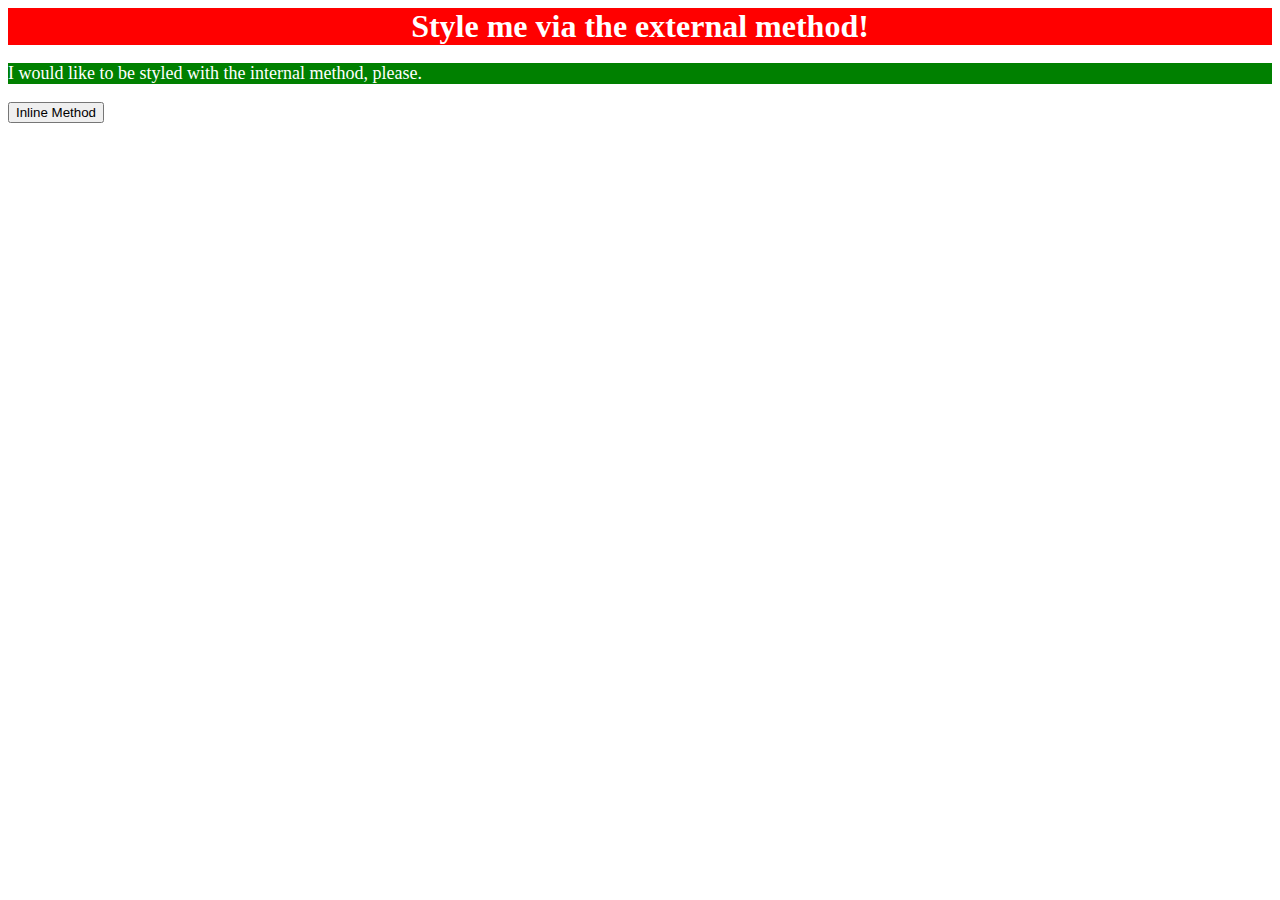
<file: foundations/intro-to-css/01-css-methods/index.html>
<!DOCTYPE html>
<html lang="en">
  <head>
    <meta charset="UTF-8">
    <meta http-equiv="X-UA-Compatible" content="IE=edge">
    <meta name="viewport" content="width=device-width, initial-scale=1.0">
    <title>Methods for Adding CSS</title>
    <link rel="stylesheet" href="style.css">
    <style>
      p {
        background-color: green;
        color: white;
        font-size: 18px;
      }
    </style>
  </head>
  <body>
    <div>Style me via the external method!</div>
    <p>I would like to be styled with the internal method, please.</p>
    <button
        background-color: orange;
        font-size: 18px;
      >Inline Method</button>
  </body>
</html>
</file>
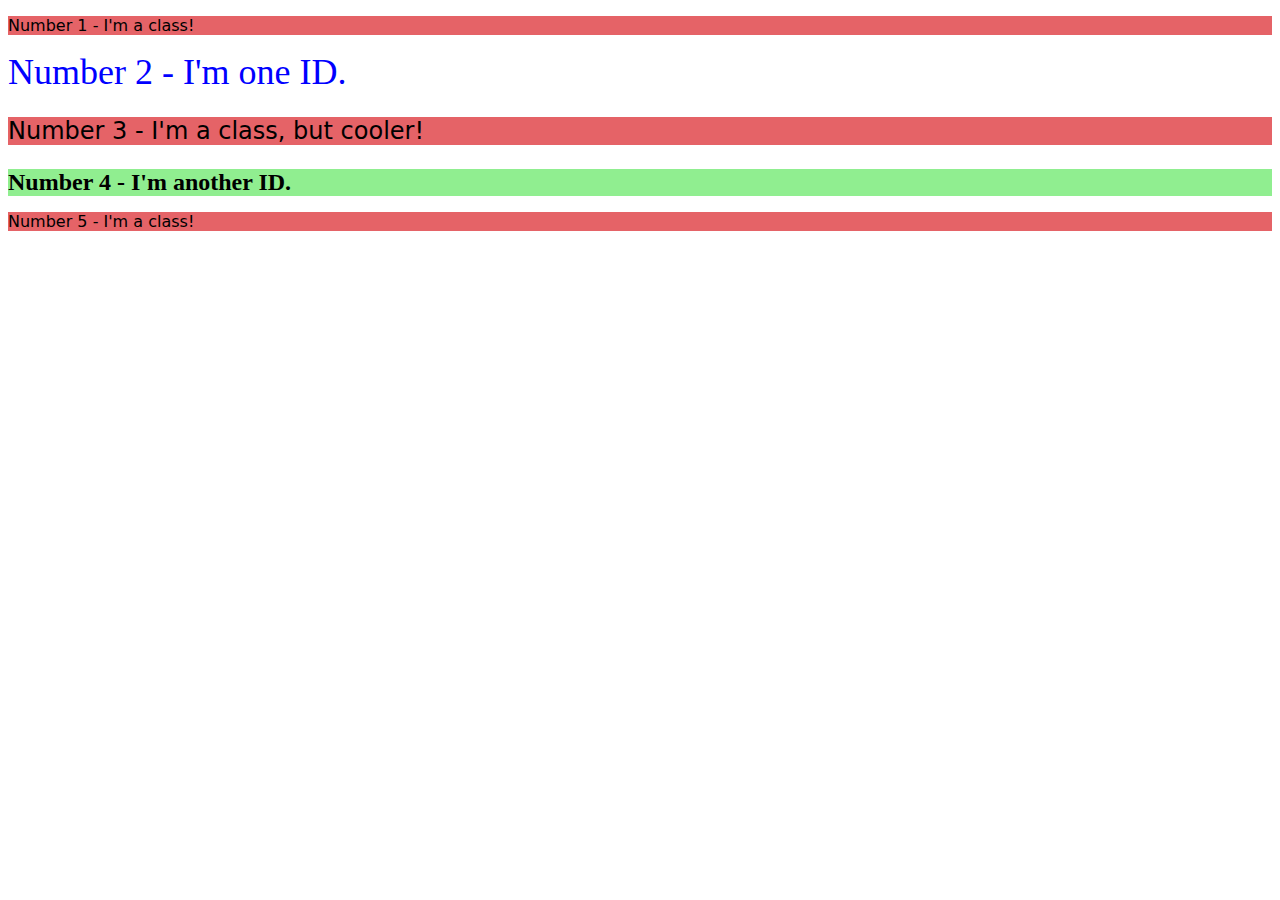
<file: foundations/intro-to-css/02-class-id-selectors/index.html>
<!DOCTYPE html>
<html lang="en">
  <head>
    <meta charset="UTF-8">
    <meta http-equiv="X-UA-Compatible" content="IE=edge">
    <meta name="viewport" content="width=device-width, initial-scale=1.0">
    <title>Class and ID Selectors</title>
    <link rel="stylesheet" href="style.css">
  </head>
  <body>
    <p class="oddNumber">Number 1 - I'm a class!</p>
    <div class="second">Number 2 - I'm one ID.</div>
    <p class="oddNumber font-size-change">Number 3 - I'm a class, but cooler!</p>
    <div class="fourth font-size-change">Number 4 - I'm another ID.</div>
    <p class="oddNumber">Number 5 - I'm a class!</p>
  </body>
</html>
</file>
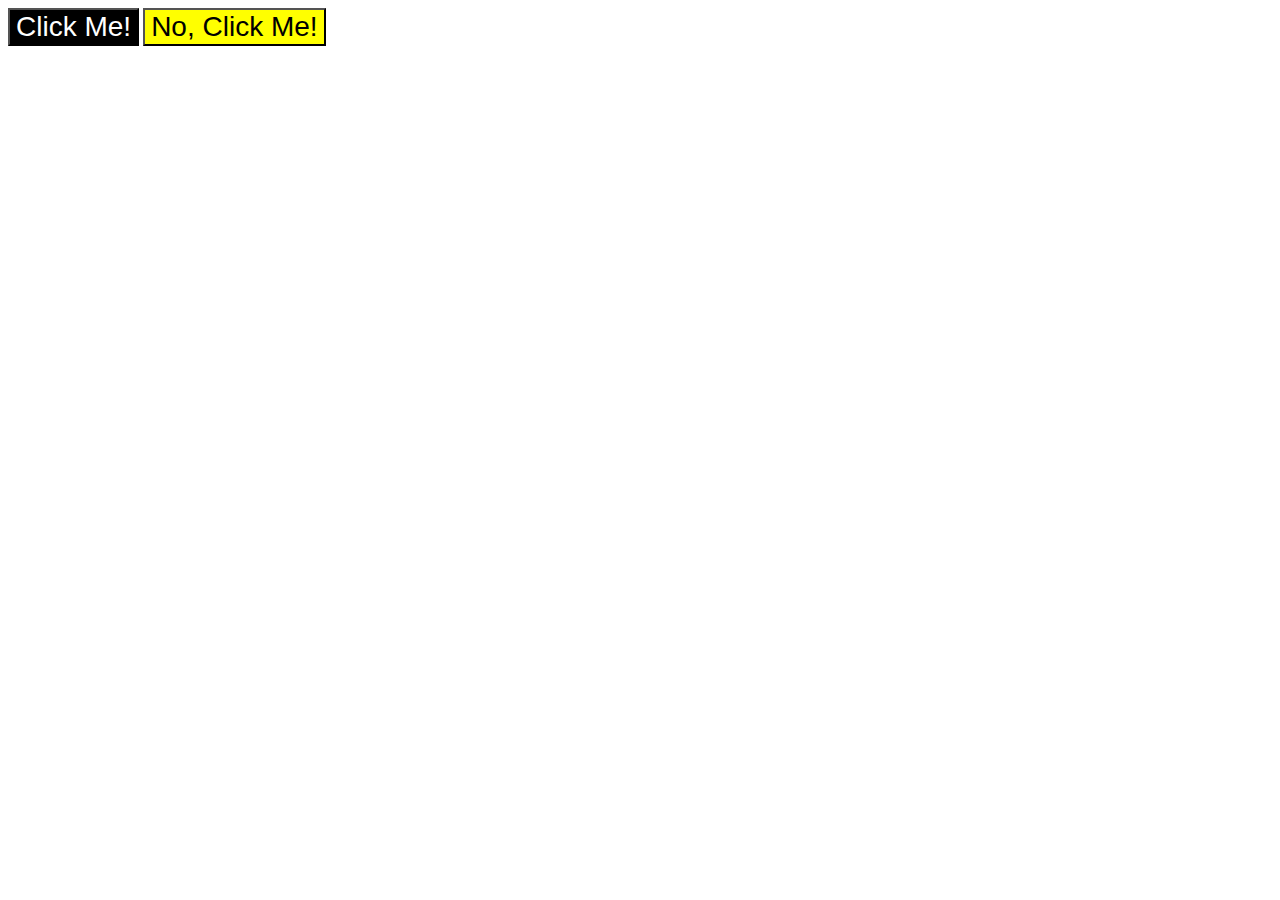
<file: foundations/intro-to-css/03-grouping-selectors/index.html>
<!DOCTYPE html>
<html lang="en">
  <head>
    <meta charset="UTF-8">
    <meta http-equiv="X-UA-Compatible" content="IE=edge">
    <meta name="viewport" content="width=device-width, initial-scale=1.0">
    <title>Grouping Selectors</title>
    <link rel="stylesheet" href="style.css">
  </head>
  <body>
    <button class="one">Click Me!</button>
    <button class="two">No, Click Me!</button>
  </body>
</html>
</file>
<file: foundations/intro-to-css/01-css-methods/style.css>
div {
        background-color: red;
        font-size: 32px;
        text-align: center;
        font-weight: bold;
        color: white;
      }
</file>
<file: foundations/intro-to-css/02-class-id-selectors/style.css>
/* Add CSS Styling */
.oddNumber {
    background-color: rgb(229, 99, 103);
    font-family: Verdana, "DejaVu Sans", sans-serif;
}

.second {
    color: blue;
    font-size: 36px;
}

.font-size-change {
    font-size: 24px;
}

.fourth {
    background-color: lightgreen;
    font-weight: bold;
}
</file>
<file: foundations/intro-to-css/03-grouping-selectors/style.css>
/* Add CSS Styling */
.one {
    background-color: black;
    color: white;
}

.two {
    background-color: yellow;
}

button {
    font-size: 28px;
    font-family: 'Helvetica', 'Times New Roman', sans-serif;
}
</file>
